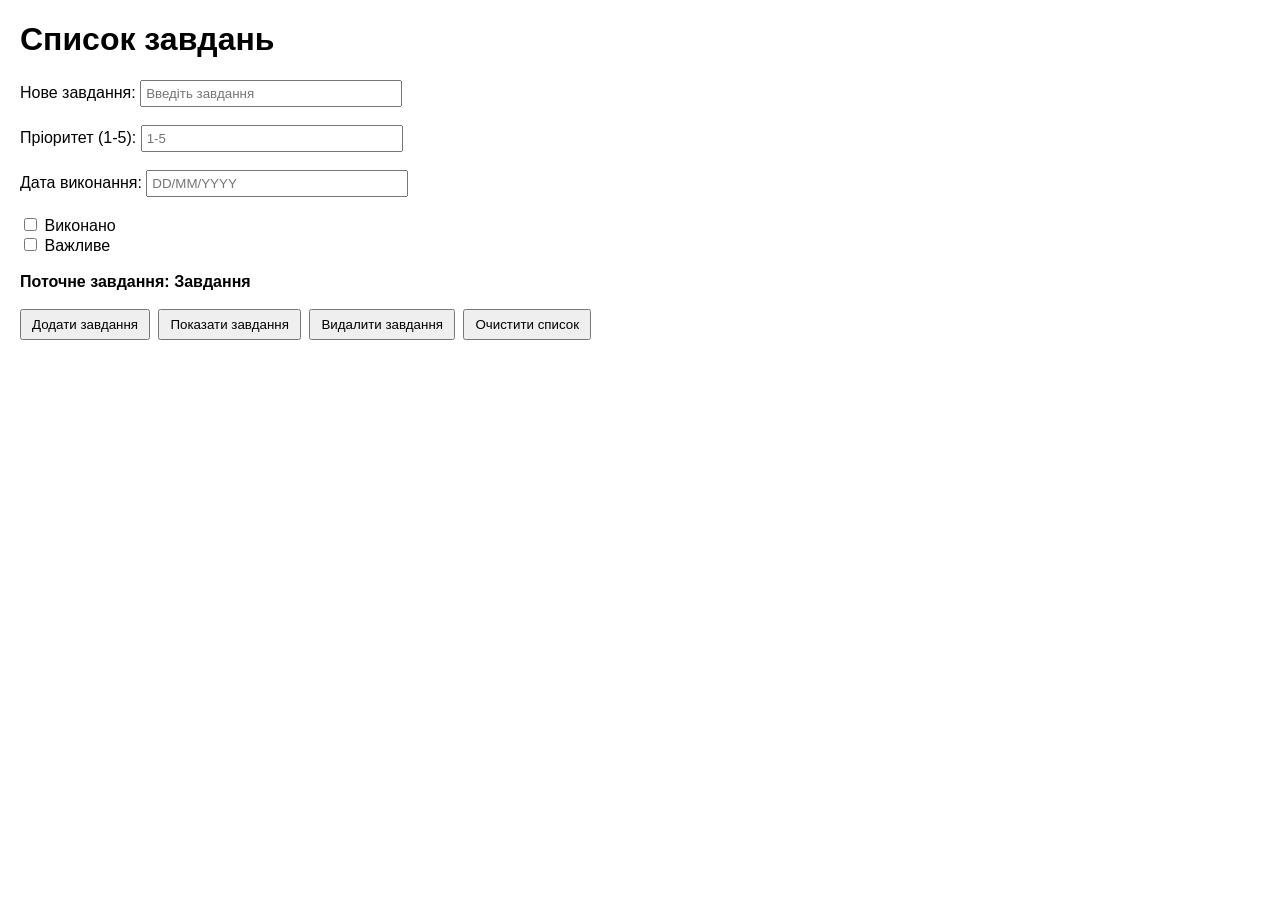
<file: index.html>
<!DOCTYPE html>
<html lang="uk">
<head>
    <meta charset="UTF-8">
    <meta name="viewport" content="width=device-width, initial-scale=1.0">
    <title>Список завдань</title>
    <link rel="stylesheet" href="styles.css">
    <script src="script.js"></script>
</head>
<body>
    <h1>Список завдань</h1>

    <label for="name">Нове завдання:</label>
    <input type="text" id="name" name="name" placeholder="Введіть завдання">
    <span id="nameError" class="error"></span>
    <br><br>

    <label for="priority">Пріоритет (1-5):</label>
    <input type="text" id="priority" name="priority" placeholder="1-5">
    <span id="priorityError" class="error"></span>
    <br><br>

    <label for="dueDate">Дата виконання:</label>
    <input type="text" id="dueDate" name="dueDate" placeholder="DD/MM/YYYY">
    <span id="dueDateError" class="error"></span>
    <br><br>

    <input type="checkbox" id="done" name="done" value="done">
    <label for="done">Виконано</label><br>

    <input type="checkbox" id="important" name="important" value="important">
    <label for="important">Важливе</label><br><br>

    <b>Поточне завдання:</b>
    <label id="taskList">Завдання</label><br><br>

    <button onclick="saveData()">Додати завдання</button>
    <button onclick="getData()">Показати завдання</button>
    <button onclick="removeData()">Видалити завдання</button>
    <button onclick="clearData()">Очистити список</button>
</body>
</html>
</file>
<file: styles.css>
body {
    font-family: Arial, sans-serif;
    margin: 20px;
}

input[type="text"] {
    padding: 4px;
    width: 250px;
}

button {
    padding: 6px 10px;
    margin-right: 4px;
    cursor: pointer;
}

#taskList {
    font-weight: bold;
}

.error {
    color: red;
    margin-left: 8px;
}

input.invalid {
    border: 1px solid red;
}
</file>
